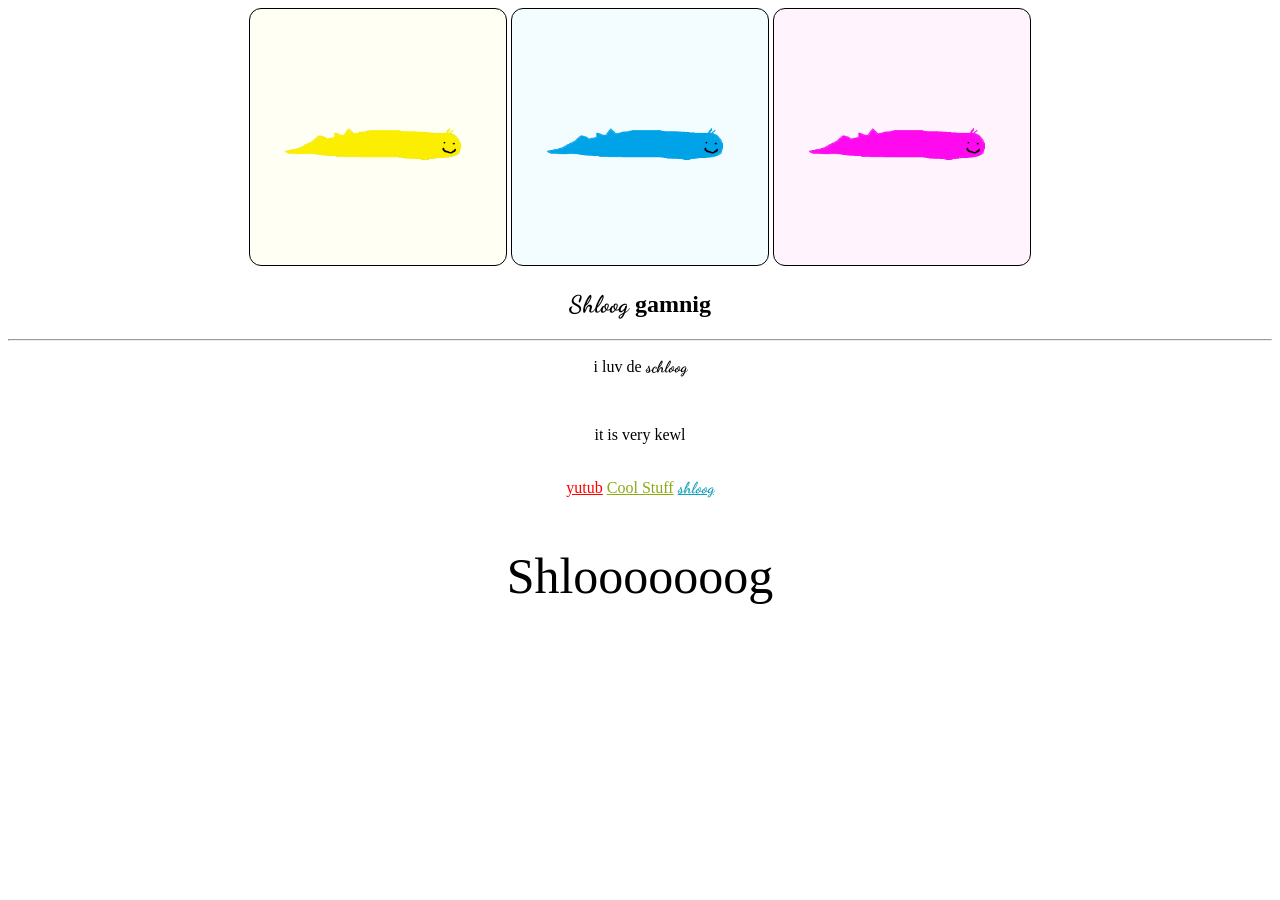
<file: index.html>
<!DOCTYPE html>
<html lang="nl">

<head>
    <link rel="stylesheet" href="shloog.css">
    <title>title ig</title>
    <link rel="icon" type="image/x-icon" href="images/favicon.ico">
    <link rel="preconnect" href="https://fonts.googleapis.com">
    <link rel="preconnect" href="https://fonts.gstatic.com" crossorigin>
    <link href="https://fonts.googleapis.com/css2?family=Dancing+Script:wght@400..700&display=swap" rel="stylesheet">

</head>

<body>
    <img id="yeloshloog" src="images/yelo shloog.png" alt="shloog.png"
        style="width: 20vw;height: 20vw; border: 1px solid black;">
    <img id="shloog" src="images/shloog - Copy.png" alt="shloog.png"
        style="width: 20vw;height: 20vw; border: 1px solid black;">
    <img id="urpleshloog" src="images/urple shloog.png" alt="shloog.png"
        style="width: 20vw;height: 20vw; border: 1px solid black;">
    <h2><span class="dancing-script-4">Shloog</span> gamnig</h2>
    <hr>
    <p>i luv de <span class="dancing-script-4">schloog</span></p>
    <br>
    <p>it is very kewl</p>
    <br>
    <a style="color: red;" href="https://www.youtube.com" target="_blank">yutub</a>
    <a style="color: rgb(139, 169, 19)" href="hobby.html">Cool Stuff</a>
    <a class="dancing-script-4" style="color: rgb(24, 159, 186)" target="_blank"
        href="https://satisfactory.fandom.com/wiki/Power_Slug">shloog</a>
    <p id="longshloog">Shlooooooog</p>









</body>
















</html>
</file>
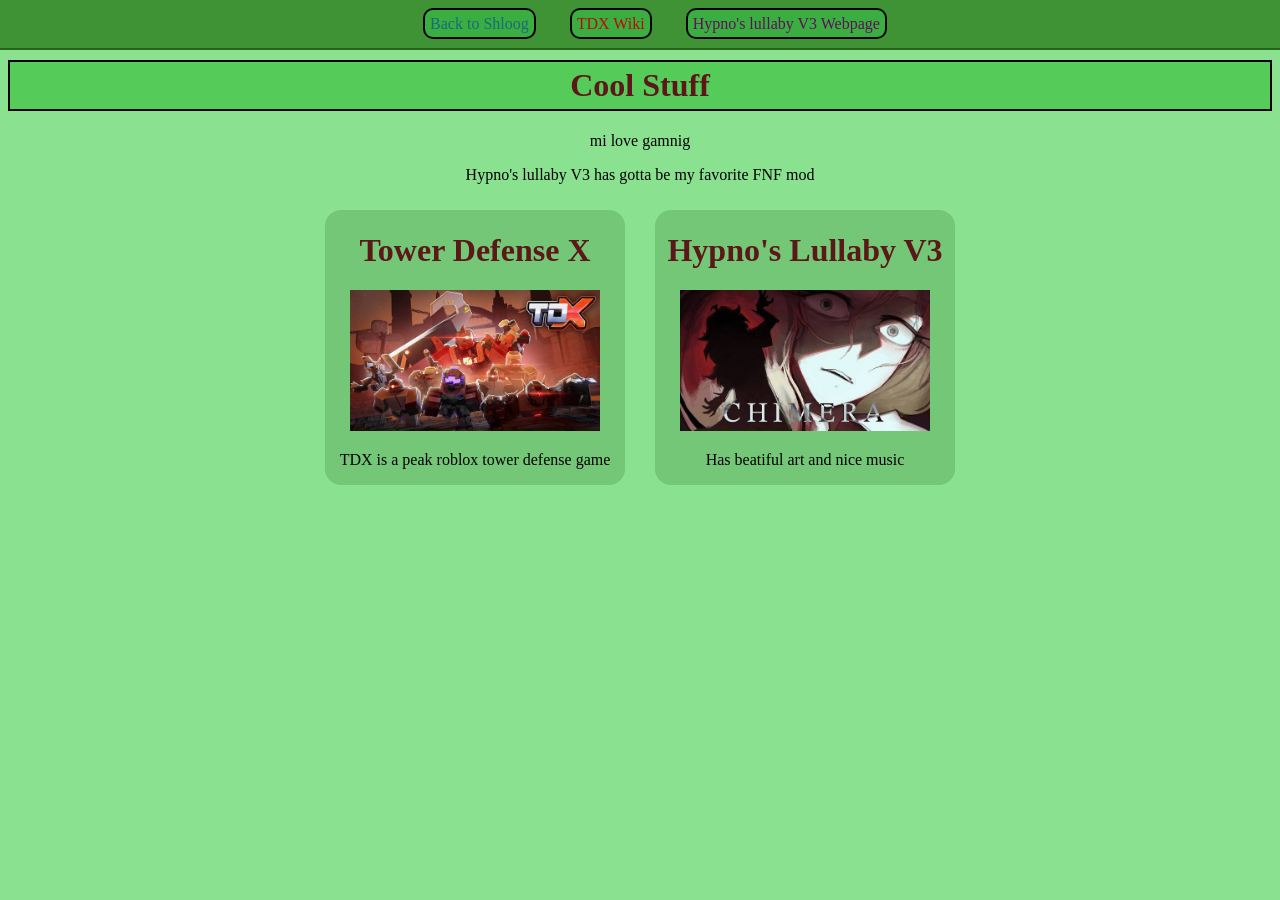
<file: hobby.html>
<!DOCTYPE html>
<html>
<header>
    <link rel="stylesheet" href="hobby.css">
    <link rel="preconnect" href="https://fonts.googleapis.com">
    <link rel="preconnect" href="https://fonts.gstatic.com" crossorigin>
    <link href="https://fonts.googleapis.com/css2?family=Dancing+Script:wght@400..700&display=swap" rel="stylesheet">
</header>

<body>
    <ul id="navbar">
        <li><a href="index.html"> <span id="baktoshloog">Back to <spanclass="dancing-script-4">Shloog</span></span></a>
        </li>
        <li><a href="https://tdx.fandom.com/wiki/Tower_Defense_X_Wiki" target="_blank"><span id="teedeeec">TDX
                    Wiki</span></a></li>
        <li><a href="https://cabinetofnovelties.com" target="_blank"><span id="hll">Hypno's lullaby V3
                    Webpage</span></a></li>
    </ul>
    <h1 id="cool">
        Cool Stuff
    </h1>
    <p>mi love gamnig</p>
    <p>Hypno's lullaby V3 has gotta be my favorite FNF mod</p>
    <div class="bigcontainer">
        <div class="containert">
            <div>
                <h1>Tower Defense X</h1>
            </div>
            <div><img src="images/tee de x.png" alt="t" style="width: 250px;"></div>
            <div>
                <p>TDX is a peak roblox tower defense game</p>
            </div>
        </div>
        <div class="containerh">
            <div>
                <h1>Hypno's Lullaby V3</h1>
            </div>

            <div>
                <img src="images/spookie.png" alt="chimera" style="width: 250px;">
            </div>
            <div>
                <p>Has beatiful art and nice music</p>
            </div>
        </div>
    </div>
</body>

</html>
</file>
<file: shloog.css>
html {
    text-align: center;
}
#shloog {
     background-color: rgb(243, 252, 255);
}
#yeloshloog {
    background-color: rgb(255, 255, 243);
}
#urpleshloog {
    background-color: rgb(255, 243, 254);
}
img {
    border-radius: 12px;
}
.dancing-script-4 {
    font-family: "Dancing Script", cursive;
    font-optical-sizing: auto;
    font-weight: 700;
    font-style: normal;
}
#longshloog {
    font-size: 50px;
  
}
</file>
<file: hobby.css>
h1 {
    color: rgb(92, 24, 24);
}

body {
    background-color: rgb(138, 225, 143);
}

html {
    text-align: center;
}

.dancing-script-4 {
    font-family: "Dancing Script", cursive;
    font-optical-sizing: auto;
    font-weight: 700;
    font-style: normal;
}

#navbar {
    position: fixed;
    top: 0;
    left: 0;
    margin: 0;
    width: 100%;
    list-style: none;
    padding: 15px;
    background-color: rgb(64, 147, 53);
    text-align: center;
    z-index: 100;
    border-bottom: 2px solid rgb(35, 99, 26);
}

#navbar li {
    display: inline;    
    text-align: center;
}

#navbar a {
    text-decoration: none;
    padding: 10px 15px;
}

#cool {
    border: 2px solid black;
    padding: 5px;
    margin-top: 60px;
    background-color: rgb(85, 203, 90);
}

#baktoshloog {
    color: rgb(25, 106, 124);
    border: 2px solid black;
    padding: 5px;
    border-radius: 10px;
    background-color: rgb(59, 174, 65);
}

#teedeeec {
    color: rgb(187, 11, 11);
    border: 2px solid black;
    padding: 5px;
    border-radius: 10px;
    background-color: rgb(59, 174, 65);
}

#hll {
    color: rgb(93, 17, 88);
    border: 2px solid black;
    padding: 5px;
    border-radius: 10px;
    background-color: rgb(59, 174, 65);
}

.containert {
    position: absolute;
    width: 300px;
    top: 10px;
    left: 10px;
    background-color: rgba(6, 78, 4, 0.178);   
    border-radius: 16px;
}

.containerh {
    position: absolute;
    width: 300px;
    right: 10px;
    top: 10px;
    background-color: rgba(6, 78, 4, 0.178);   
    border-radius: 16px;
}

.bigcontainer {
    position: relative;
    margin: auto;
    width: 650px;
    height: 400px;
}
</file>
